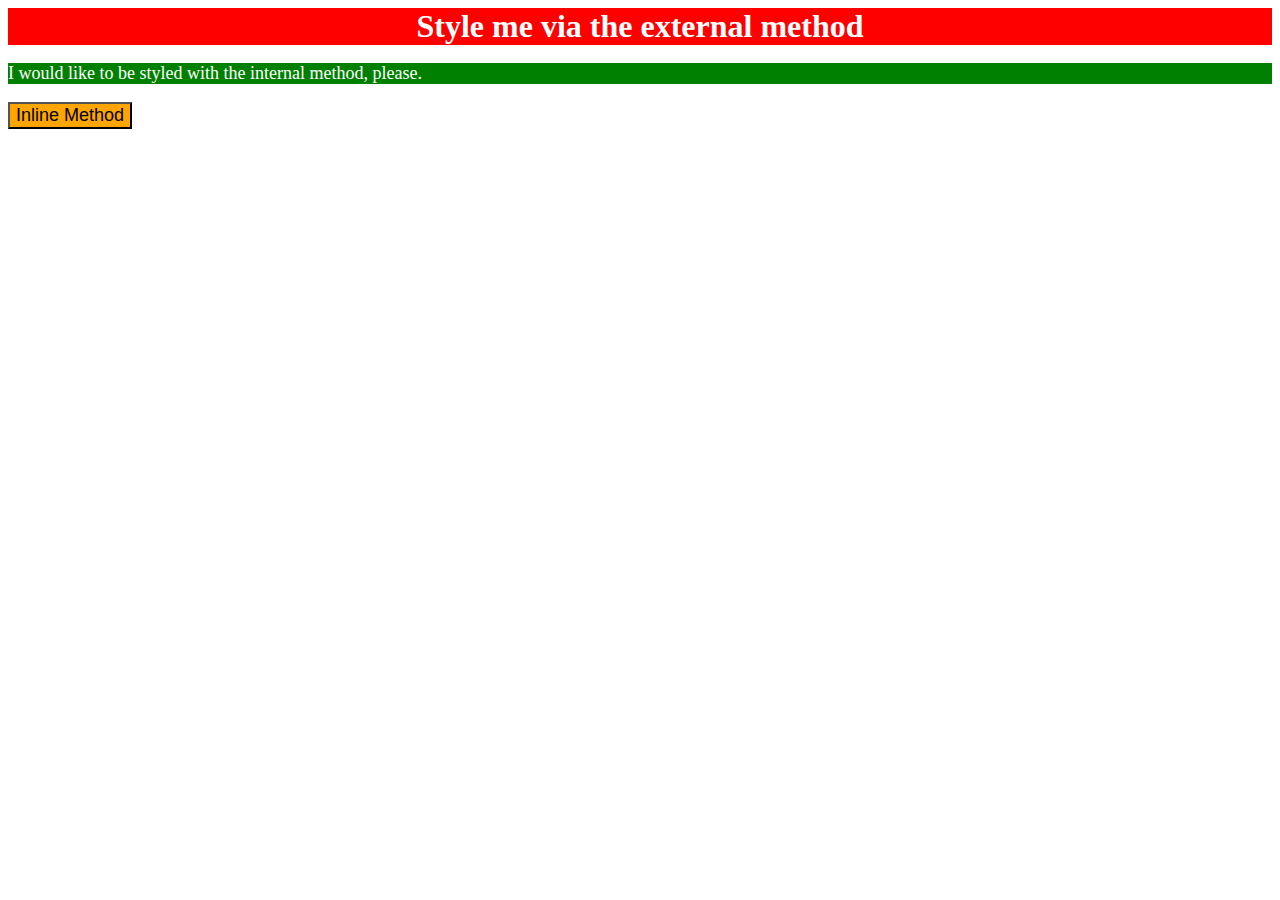
<file: foundations/01-css-methods/index.html>
<!DOCTYPE html>
<html lang="en">
  <head>
    <meta charset="UTF-8">
    <meta http-equiv="X-UA-Compatible" content="IE=edge">
    <meta name="viewport" content="width=device-width, initial-scale=1.0">
    <title>Methods for Adding CSS</title>
    <link rel="stylesheet" href="styles.css">
    <style>
      p {
        background-color: green;
        color: white;
        font-size: 18px;
      }
    </style>
  </head>
  <body>
    <div>Style me via the external method</div>
    <p>I would like to be styled with the internal method, please.</p>
    <button style="font-size: 18px;background-color: orange;">Inline Method</button>
  </body>
</html>
</file>
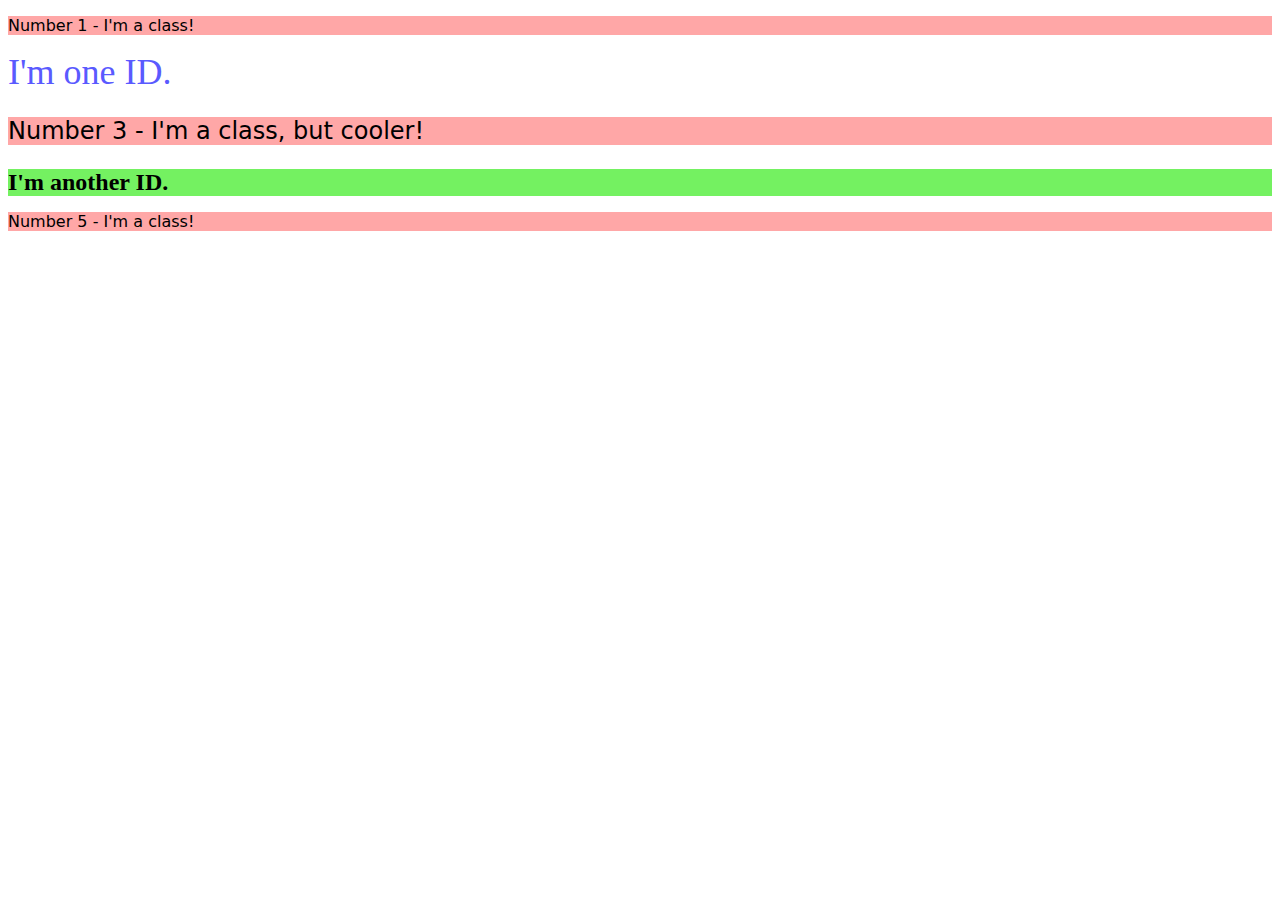
<file: foundations/02-class-id-selectors/index.html>
<!DOCTYPE html>
<html lang="en">
  <head>
    <meta charset="UTF-8">
    <meta http-equiv="X-UA-Compatible" content="IE=edge">
    <meta name="viewport" content="width=device-width, initial-scale=1.0">
    <title>Class and ID Selectors</title>
    <link rel="stylesheet" href="style.css">
  </head>
  <body>
    <p class="odd">Number 1 - I'm a class!</p>
    <div id="Number2" > I'm one ID.

    </div>
    <p class="odd adjust-font-size">Number 3 - I'm a class, but cooler!</p>
    <div id="Number4">  I'm another ID.

    </div>
    <p class="odd">Number 5 - I'm a class!</p>
  </body>
</html>
</file>
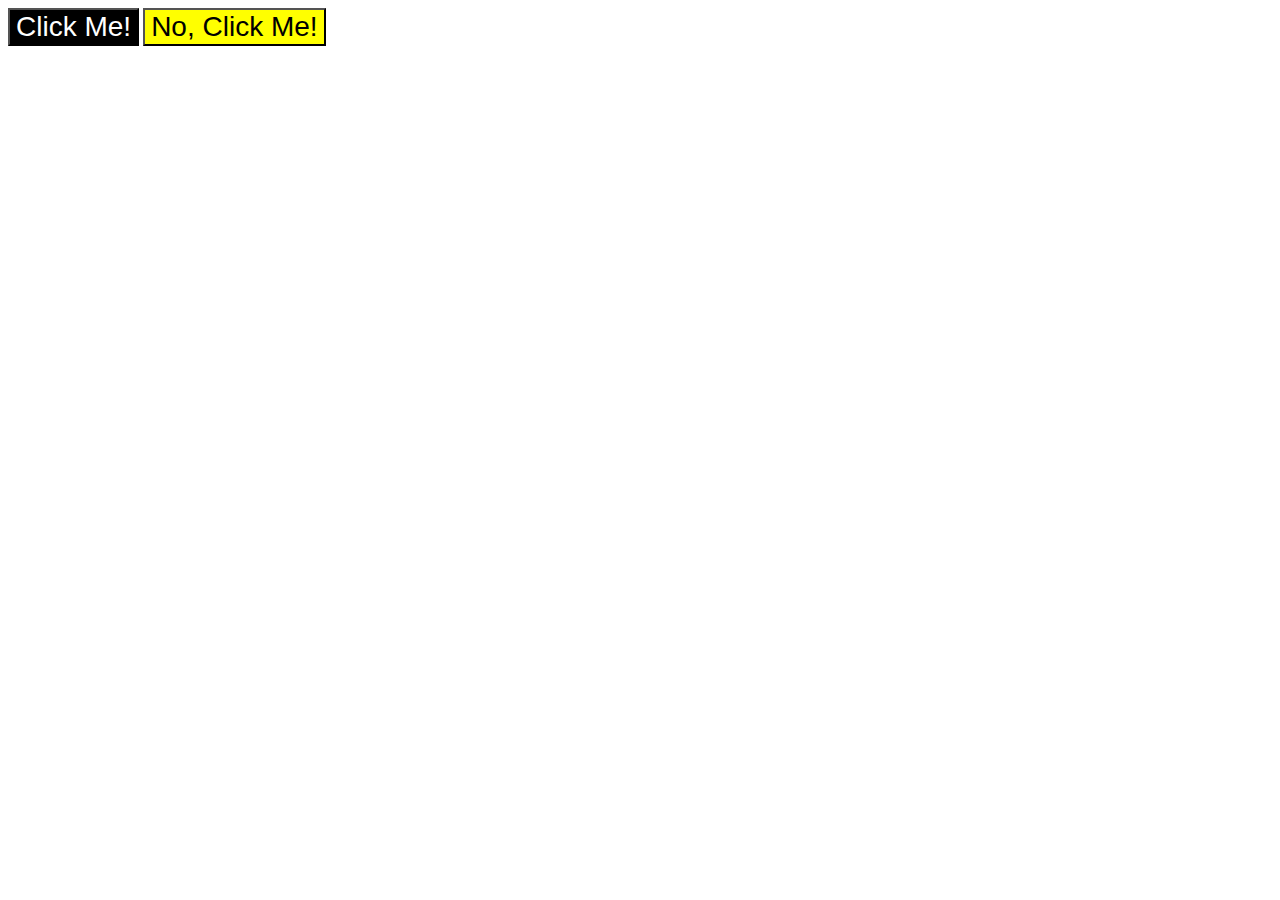
<file: foundations/03-grouping-selectors/index.html>
<!DOCTYPE html>
<html lang="en">
  <head>
    <meta charset="UTF-8">
    <meta http-equiv="X-UA-Compatible" content="IE=edge">
    <meta name="viewport" content="width=device-width, initial-scale=1.0">
    <title>Grouping Selectors</title>
    <link rel="stylesheet" href="style.css">
  </head>
  <body>
      <button class="button1">Click Me!</button>
      <button class="button2">No, Click Me!</button>
  </body>
</html>
</file>
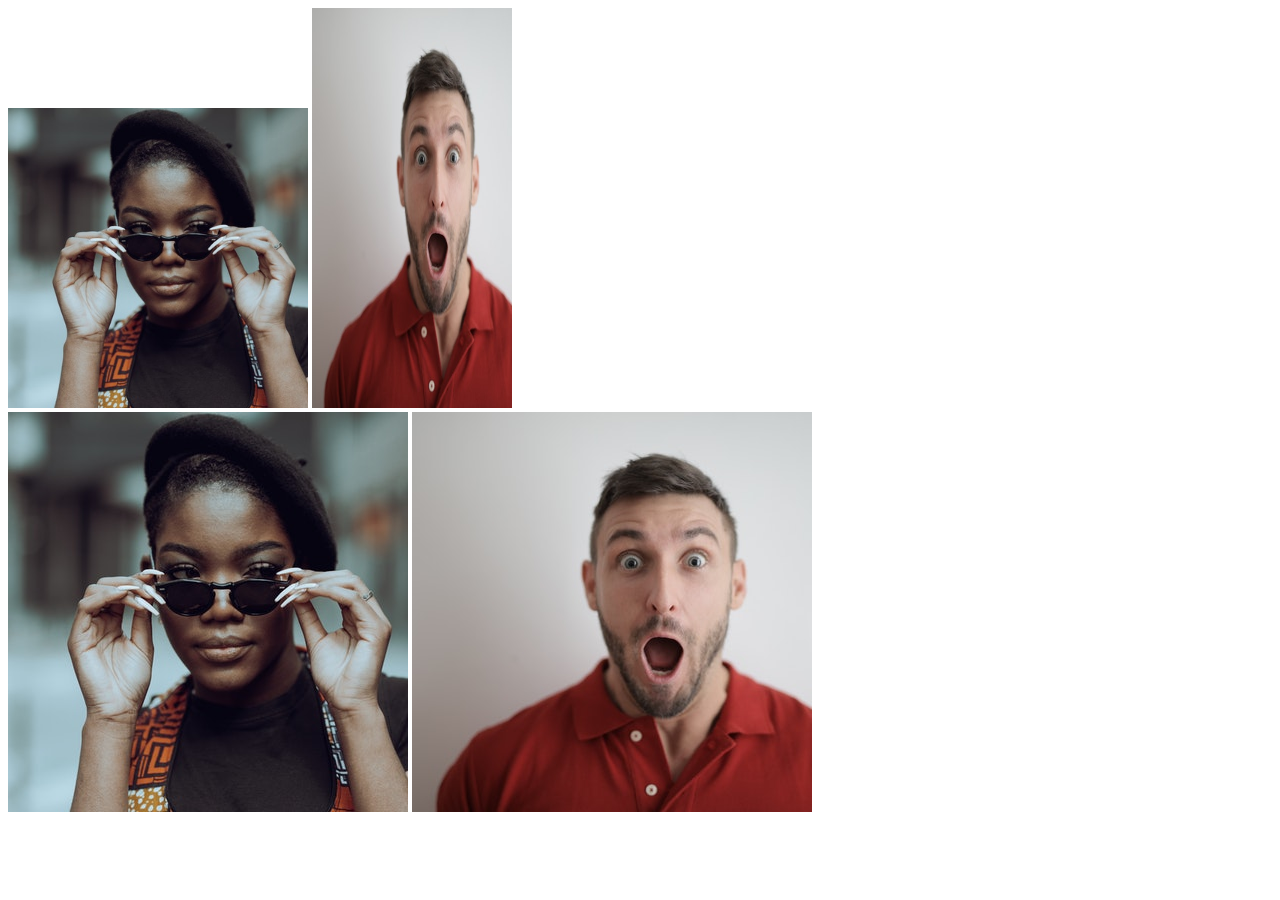
<file: foundations/04-chaining-selectors/index.html>
<!DOCTYPE html>
<html lang="en">
  <head>
    <meta charset="UTF-8">
    <meta http-equiv="X-UA-Compatible" content="IE=edge">
    <meta name="viewport" content="width=device-width, initial-scale=1.0">
    <title>Chaining Selectors</title>
    <link rel="stylesheet" href="style.css">
  </head>
  <body>
    <!-- Check image source path. Review Foundations lesson - Links and Images -->
    <!-- Use the classes BELOW this line -->
    
    <div>
      <img class="avatar proportioned" src="images/pexels-katho-mutodo-8434791.jpg" alt="Woman with glasses">
      <img class="avatar distorted" src="images/pexels-andrea-piacquadio-3777931.jpg" alt="Man with surprised expression">
    </div>
    <!-- Use the classes ABOVE this line -->
    <div>
      <img class="original proportioned" src="images/pexels-katho-mutodo-8434791.jpg" alt="Woman with glasses">
      <img class="original distorted" src="images/pexels-andrea-piacquadio-3777931.jpg" alt="Man with surprised expression">
    </div>
  </body>
</html>
</file>
<file: foundations/01-css-methods/styles.css>
div{
    background-color: red;
    color: white;
    font-size: 32px;
    text-align: center;
    font-weight: bold;
}
</file>
<file: foundations/02-class-id-selectors/style.css>
.odd{
    background-color: rgb(255, 167, 167);
    font-family: Verdana,"DejaVu Sans",sans-serif;
}
.adjust-font-size{
    font-size: 24px;
}
#Number2{
    color: rgb(90, 90, 255);
    font-size: 36px;

}
#Number4{
    background-color: rgb(116, 241, 97);
    font-size: 24px;
    font-weight: bold;
}
</file>
<file: foundations/03-grouping-selectors/style.css>
.button1,
.button2{
    font-family: Helvetica,"Times New Roman",sans-serif;
    font-size: 28px;
}
.button1{
    background-color: black;
    color: white;
}
.button2{
    background-color: yellow;
}
</file>
<file: foundations/04-chaining-selectors/style.css>
/* Add CSS Styling */
.avatar.proportioned{
    height: auto;
    width: 300px;
    

}
.avatar.distorted{
    height: 400px;
    width: 200px;
    
}
</file>
